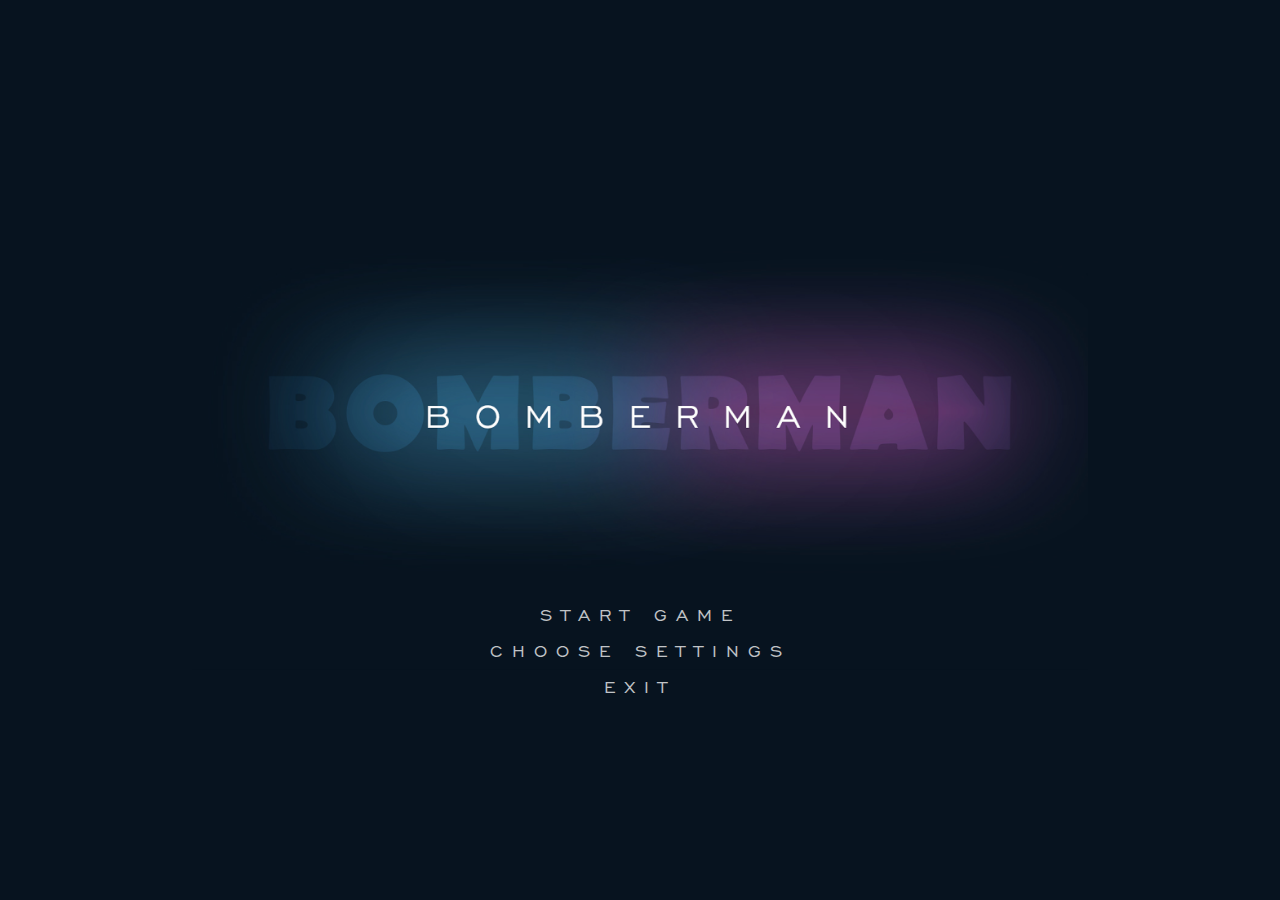
<file: index.html>
<!DOCTYPE html>
<html lang="en">
<head>
    <meta charset="UTF-8">
    <meta name="viewport" content="width=device-width, initial-scale=1.0">
    <title>Bomberman</title>
    <link rel="stylesheet" href="./static/style.css">
</head>
<body>
    <div class="splash-container">
        <div class="splash-screen">
            <div class="logo-container">
                <img src="./static/images/logo.png" alt="Bomberman Logo" class="logo">
            </div>
            <div class="menu">
                <a href="character.html">Start Game</a>
                <a href="#">Choose Settings</a>
                <a href="#">exit</a>
            </div>
        </div>
    </div>
</body>
</html>
</file>
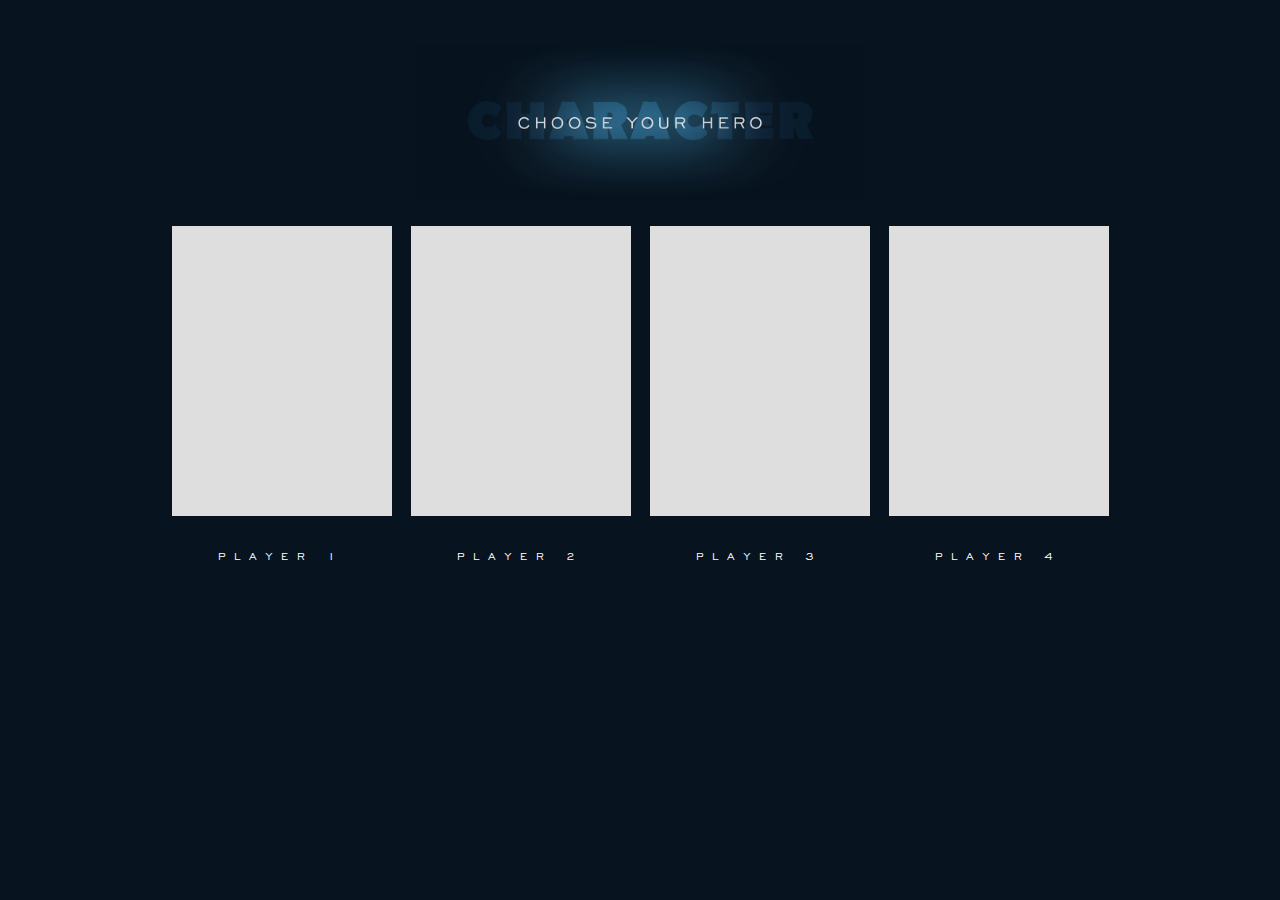
<file: character.html>
<!DOCTYPE html>
<html lang="en">
<head>
    <meta charset="UTF-8">
    <meta name="viewport" content="width=device-width, initial-scale=1.0">
    <title>Bomberman</title>
    <link rel="stylesheet" href="./static/style.css">
</head>
<body>
    <div class="character-container">
        <div class="heading">
            <img src="./static/images/character_header.png" alt="Bomberman Logo" class="img-header">
        </div>
        <div class="character-selection">
            <div class="grid">
                <a href="./GameDashboard.html">
                    <div class="character">
                        <div class="image-placeholder"></div>
                        <p class="character-name">Player 1</p>
                    </div>
                </a>
                <a href="./GameDashboard.html">
                    <div class="character">
                        <div class="image-placeholder"></div>
                        <p class="character-name">Player 2</p>
                    </div>
                </a>
                <a href="./GameDashboard.html">
                    <div class="character">
                        <div class="image-placeholder"></div>
                        <p class="character-name">Player 3</p>
                    </div>
                </a>
                <a href="./GameDashboard.html">
                    <div class="character">
                        <div class="image-placeholder"></div>
                        <p class="character-name">Player 4</p>
                    </div>
                </a>
            </div>
    </div>
</body>
</html>
</file>
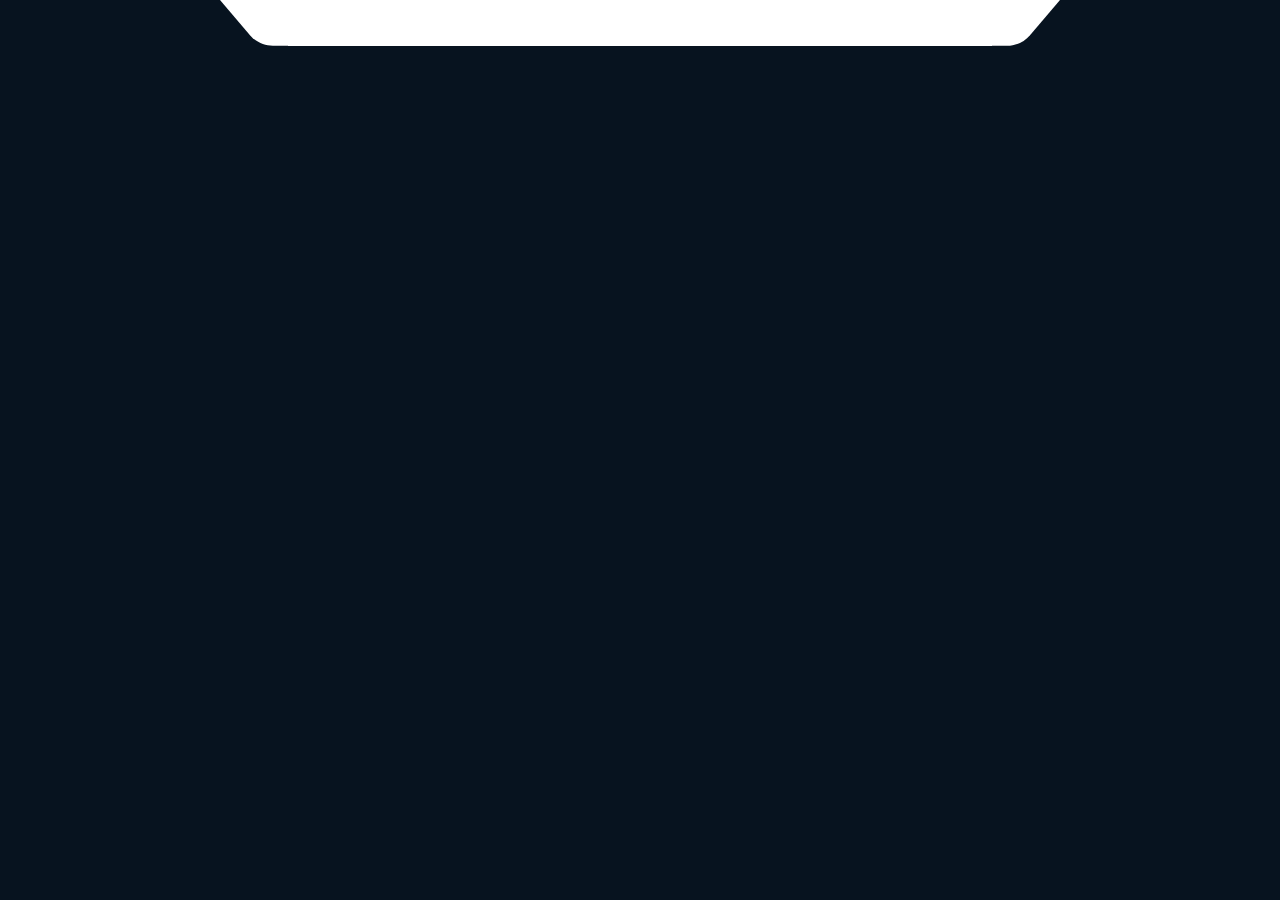
<file: GameDashboard.html>
<!DOCTYPE html>
<html lang="en">
<head>
    <meta charset="UTF-8">
    <meta name="viewport" content="width=device-width, initial-scale=1.0">
    <title>Bomberman</title>
    <link rel="stylesheet" href="./static/style.css">
</head>
<body>
    <div class="character-container">
        <div class="menu-container">
        <!-- <div class="border-left"></div> -->
        <div class="left-border-shape">
            <svg xmlns="http://www.w3.org/2000/svg" width="69" height="46" viewBox="0 0 69 46" fill="none">
                <path d="M0 0H68.6997V45.7671H52.8348C44.044 45.7671 35.6956 41.9114 29.9957 35.219L0 0Z" fill="white" />
            </svg>
        </div>
        <div class="menu-content">
        </div>
        <div class="right-border-shape">
            <svg xmlns="http://www.w3.org/2000/svg" width="69" height="46" viewBox="0 0 69 46" fill="none">
                <path d="M0 0H68.6997V45.7671H52.8348C44.044 45.7671 35.6956 41.9114 29.9957 35.219L0 0Z" fill="white" />
            </svg>
        </div>
    </div>
        <!-- <div class="menu">
            <div class="left-side">
                <a href="index.html">Main Menu</a>
                <div class="seperator"></div>
                <p class="player-font">Player 1</p>
                <div class="hearts"></div>
            </div>
            <div class="right-side">
                <div class="stat">

                </div>
            </div>
        </div> -->
    </div>
</body>
</html>
</file>
<file: static/style.css>
Body{
    background-color: #07131F;
    font-family: 'EngraversGothic', sans-serif;
    margin: 0 auto;
    padding: 0;
    overflow-x: hidden;
    overflow-y: hidden;
}

@media screen and (max-width: 600px) {
    body {
        overflow-x: hidden;
        overflow-y: auto;
    }
    
}

@font-face {
    font-family: 'EngraversGothic';
    src: url('./fonts/Engravers.otf') format('opentype'); /* Updated path */
    font-weight: normal;
    font-style: normal;
}

::selection {
  background-color: #F6265A;
  color: white; /* or any text color that looks good on the pink */
}

.splash-container{
    display: flex;
    flex-direction: column;
    align-items: center;
    justify-content: center;
    width: 100vw;
    height: 100vh;
}

.splash-screen{
    display: flex;
    flex-direction: column;
    align-items: center;
    justify-content: center;
}

.character-container{
    display: flex;
    flex-direction: column;
    align-items: center;
    justify-content: center;
}

.splash-screen .logo-container img{
    width: 70vw;
    height: auto;
    animation: fadeIn 2s ease-in-out;
}

.splash-screen .menu{
    display: flex;
    flex-direction: column;
    align-items: center;
    justify-content: center;
    margin-top: -70px;
}

.splash-screen .menu a{
    font-family: 'EngraversGothic', sans-serif;
    text-transform: uppercase;
    letter-spacing: 9px;
    color: white;
    font-family: 'EngraversGothic', serif;
    text-decoration: none;
    margin-bottom: 14px;
    font-size: 1.3rem;
    opacity: 0.75;
    transition: opacity 0.3s ease-in-out;
}

.splash-screen .menu a:hover{
    opacity: 1;
}

.character-container .heading{
    margin-top: 5vh;
}

.img-header{
    width: 35vw;
    height: auto;
    max-width: 600px;
    margin-bottom: 20px;
}

.character-selection{
    display: flex;
    /* flex-direction: column; */
    align-items: center;
    justify-content: center;
    width: 70vw;
}

.character-container .character-selection .grid{
    display: grid;
    grid-template-columns: repeat(auto-fit, minmax(150px, 1fr));
    gap: 60px;
    margin-top: 0px;
    font-family: 'EngraversGothic', sans-serif;
    text-transform: uppercase;
    letter-spacing: 9px;
    color: white;
    text-decoration: none;
    margin-bottom: 14px;
    font-size: 0.8rem;
    width: 100%;
}

.grid a{
    text-decoration: none;
    color: inherit;
}

.character-container .character-selection .grid .character{
    display: flex;
    flex-direction: column;
    align-items: center;
    justify-content: center;
    cursor: pointer;
    transition: transform 0.3s ease-in-out;
}

.character-container .character-selection .grid .character .image-placeholder{
    width: 220px;
    height: 290px;
    background-color: #dedede;
    display: flex;
    align-items: center;
    justify-content: center;
    transition: all 0.3s ease-in-out;
    margin-bottom: 20px;
}

.character-container .character-selection .grid .character:hover .image-placeholder{
    box-shadow: rgba(178, 117, 208, 0.4) 0px 5px, rgba(178, 117, 208, 0.3) 0px 10px, rgba(178, 117, 208, 0.2) 0px 15px, rgba(178, 117, 208, 0.1) 0px 20px, rgba(178, 117, 208, 0.05) 0px 25px;
}

.main-menu{
    position: relative;
}

/* Game Dashboard Page */
.menu-container {
    display: flex;
    align-items: stretch;
    height: 46px;
    /* position: absolute; */
}

.menu-container .left-border-shape{
    margin-right: -1px;
}

.menu-container .right-border-shape{
    margin-left: -1px;
    transform: scale(-1, 1);
}

.menu-content {
    background: white;
    height: 45.9px;
    min-width: 200px;
    width: 55vw;
    flex: 1;
    display: flex;
    align-items: center;
    justify-content: space-between;
}

.menu-container .menu-content .left-side{
    display: flex;
    align-items: center;
    justify-content: space-between;
    width: 50%;
    margin-top: -2px;
}

.menu-container .menu-content .left-side a{
    text-transform: uppercase;
    text-decoration: none;
    color: black;
    letter-spacing: 5px;
    font-size: 0.9rem;
}

.menu-container .menu-content .left-side .seperator{
    background-color: #D6D6D6;
    width: 2px;
    height: 20px;
    font-size: 0.9rem;
}

.player-font{
    font-family: 'EngraversGothic', serif;
    text-transform: uppercase;
    letter-spacing: 5px;
    color: black;
    /* margin-left: 10px; */
}

.hearts{
    display: flex;
    align-items: center;
    justify-content: left;
    margin-top: 3px;
}

.hearts .heart{
    width: 25px;
    height: 25px;
    background-image: url('./images/heart.png'); /* Updated path */
    background-size: cover;
    /* margin-right: 5px; */
}

.menu-container .menu-content .right-side{
    display: flex;
    align-items: center;
    justify-content: space-between;
    width: 27%;
    margin-top: -2px;
}

.stat .flex{
    display: flex;
    align-items: center;
}

.stat .flex img{
    width: 30px;
    height: auto;
    margin-right: 9px;
}

/* Game Area */
.dashboard{
    display: flex;
    align-items: center;
    justify-content: space-between;
    width: 100vw;
    margin-top: 25px;
}

.chat-container{
    /* width: 15vw; */
    width: 220px;
    height: 91vh;
    display: flex;
    align-items: end;
    /* position: relative; */
    transition: margin-left 0.3s ease-in-out;
    position: absolute;
    bottom: 0;
    z-index: 1;
}

.chat-sidebar{
    width: 220px;
    height: 90vh;
    background-color: #ffffffd2;
    border-radius: 0px 20px 0px 0px ;
    transition: margin-left 0.3s ease-in-out;
        backdrop-filter: blur(10px);
    -webkit-backdrop-filter: blur(10px); /* Safari support */
}

.chat-messages {
  flex: 1;
  overflow-y: auto;
  max-height: 570px;
  padding: 0.5rem;
  display: flex;
  flex-direction: column;
  margin-top: 20px;
}

.chat-message .player-font{
    font-family: 'EngraversGothic', serif;
    text-transform: uppercase;
    letter-spacing: 5px;
    color: #f6265a;
    font-size: 0.9rem;
}

.chat-message p{
    font-family: 'Montserrat', sans-serif;
    font-size: 1rem;
    margin-top: 2px;
    margin-bottom: 0px;
}

/* Target the vertical scrollbar */
.chat-messages::-webkit-scrollbar {
  width: 8px; /* Adjust width */
}

/* Remove the up/down arrows (default behavior) */
.chat-messages::-webkit-scrollbar-button {
  display: none;
}

/* Scrollbar track (background) */
.chat-messages::-webkit-scrollbar-track {
  background: transparent; /* or any light color */
}

/* Scrollbar thumb (the draggable part) */
.chat-messages::-webkit-scrollbar-thumb {
  background-color: #f6265ae2;
  border-radius: 10px;
  max-width: 2px;
}

/* Optional: On hover */
.chat-messages::-webkit-scrollbar-thumb:hover {
  background-color: #d01e4c;
}


.chat-container-inner {
  display: flex;
  flex-direction: column;
  gap: 0.5rem;
}

.chat-message {
  /* background-color: white; */
  padding: 6px 10px;
  border-radius: 6px;
  /* box-shadow: 0 1px 2px rgba(0,0,0,0.1); */
}

.chat-drawer{
    width: 180px;
    height: 30px;
    background-color: #ffffffd2;
    border-radius: 60px 60px 00px 0px;
    transform: rotate(90deg);
    position: absolute;
    display: flex;
    align-items: center;
    justify-content: center;
    margin-top: 200px;
    margin-left: 145px;
    top: 0;
    left: 0;
    cursor: pointer;
    transition: margin-left 0.3s ease-in-out;
}

.chat-drawer p{
    color: black;
    transition: all 0.3s ease-in-out;
}

.chat-drawer p:hover{
    color: #F6265A;
}

.closed{
    margin-left: -220px;
    transition: margin-left 0.3s ease-in-out;
}

.game-area{
    width: 70vw;
    margin-left: 6vw;
    aspect-ratio: 16 / 9; /* or 4 / 3, 1 / 1, etc. */
    /* height: 86vh; */
    background-color: darkgray;
}

.player-stats-sidebar{
    width: 15vw;
    height: 91vh;
    background-color: #ffffffd2;
    /* position: fixed; */
    bottom: 0;
    border-radius: 20px 0px 0px 20px ;
}

.player-stats-down{
    width: 100vw;
    min-height: 100px;
    background-color: #ffffffd2;
    /* position: fixed; */
    bottom: 0;
    border-radius: 20px 20px 0px 0px;
    display: flex;
    align-items: center;
    justify-content: space-around;
    position: absolute;
}

.player-stats-down .player-stat{
    display: flex;
    align-items: center;
    justify-content: space-between;
}

.player-stats-down .player-stats{
    margin-left: 20px;
}

@media  screen and (min-width: 1200px) {
    .player-stats-down{
        display: none;
    }
}

.player-stats-sidebar .player-stat{
    padding: 15px 35px 15px 30px;
}

.player-stat .player-stats {
    display: flex;
    flex-direction: column;
    align-items: flex-end;
    margin-top: 10px;
}

.player-stat .player-stats .stat {
    height: 40px;
    font-weight: normal;
}

.player-stat .player-stats .stat {
    display: flex;
    align-items: center;
}

.player-stat .player-stats .stat .flex img {
    width: 23px;
    height: auto;
    margin-right: 20px;
}
.player-stat .player-stats .stat h3 {
    font-weight: normal;
}

.player-name .player-font{
    font-size: 1rem;
    font-weight: normal;
}

.player-name .hearts{
    margin-top: -10px;
    margin-left: 20px;
}

.input-form{
    width: 100%;
    background-color: white;
    height: 60px;
    padding: 5px;
    box-sizing: border-box;
    box-shadow: rgba(100, 100, 111, 0.2) 0px 7px 29px 0px;
    border-radius: 20px 0px 0px 0px;
    display: flex;
    align-items: center;
    justify-content: center;
}

.input-form form {
    display: flex;
    align-items: center;
    justify-content: center;
}

.input-form form input{
    border: none;
    background-color: transparent;
    outline: none;
    font-family: 'Montserrat', sans-serif;
    font-size: 0.7rem;
    width: 90%;
}

.input-form form button{
    border: none;
    background-color: transparent;
}

.input-form form img{
    width: 20px;
    opacity: 0.8;
    cursor: pointer;
    transition: all 0.3s ease-in-out;
}

.input-form form img:hover{
    opacity: 1;
}

@media screen and (max-width: 900px) {
    .splash-screen .menu{
        display: flex;
        flex-direction: column;
        align-items: center;
        justify-content: center;
        margin-top: 30px;
    }
    .splash-screen .logo-container img{
        width: 90vw;
        height: auto;
        animation: fadeIn 2s ease-in-out;
    }
}

@media screen and (max-width: 1200px) {
    .menu-content {
        width: 80vw;
    }
    .player-stats-sidebar{
        display: none;
    }
    .game-area {
        width: 70vw;
        margin-left: 15vw;
        aspect-ratio: 16 / 9;
        /* height: 86vh; */
        background-color: darkgray;
    }
}

@media screen and (max-width: 860px) {
    .menu-container .menu-content .left-side {
        width: 40%;
    }
    .menu-container .menu-content .right-side {
        width: 35%;
    }
    .menu-container .menu-content .left-side p{
        display: none;
    }
    .player-stats-down .player-stat {
        display: flex;
        align-items: center;
        justify-content: space-between;
        flex-direction: column;
    }
    .player-stats-down {
        min-height: 250px;
    }
}

@media screen and (max-width: 700px) {
    .menu-container .menu-content .left-side {
        width: 50%;
    }
    .menu-container .menu-content .right-side {
        width: 40%;
    }
}

@media screen and (max-width: 600px) {
    .menu-container .menu-content .left-side {
        width: 55%;
    }
    .menu-container .menu-content .right-side {
        width: 40%;
    }

    .stat .flex img {
        width: 20px;
        height: auto;
        margin-right: 9px;
    }

    .stat .flex h3 {
        font-size: 0.9rem;
    }
}

@media screen and (max-width: 400px) {
    .menu-container .menu-content .left-side {
        width: 55%;
    }

    .menu-container .menu-content .left-side a{
        display: none;
    }
    .menu-container .menu-content .left-side .seperator{
        display: none;
    }
    .menu-container .menu-content .right-side {
        width: 60%;
    }
    .menu-content {
        width: 70vw;
    }
    .stat .flex img {
        width: 20px;
        height: auto;
        margin-right: 9px;
    }

    .stat .flex h3 {
        font-size: 0.9rem;
    }
}
</file>
